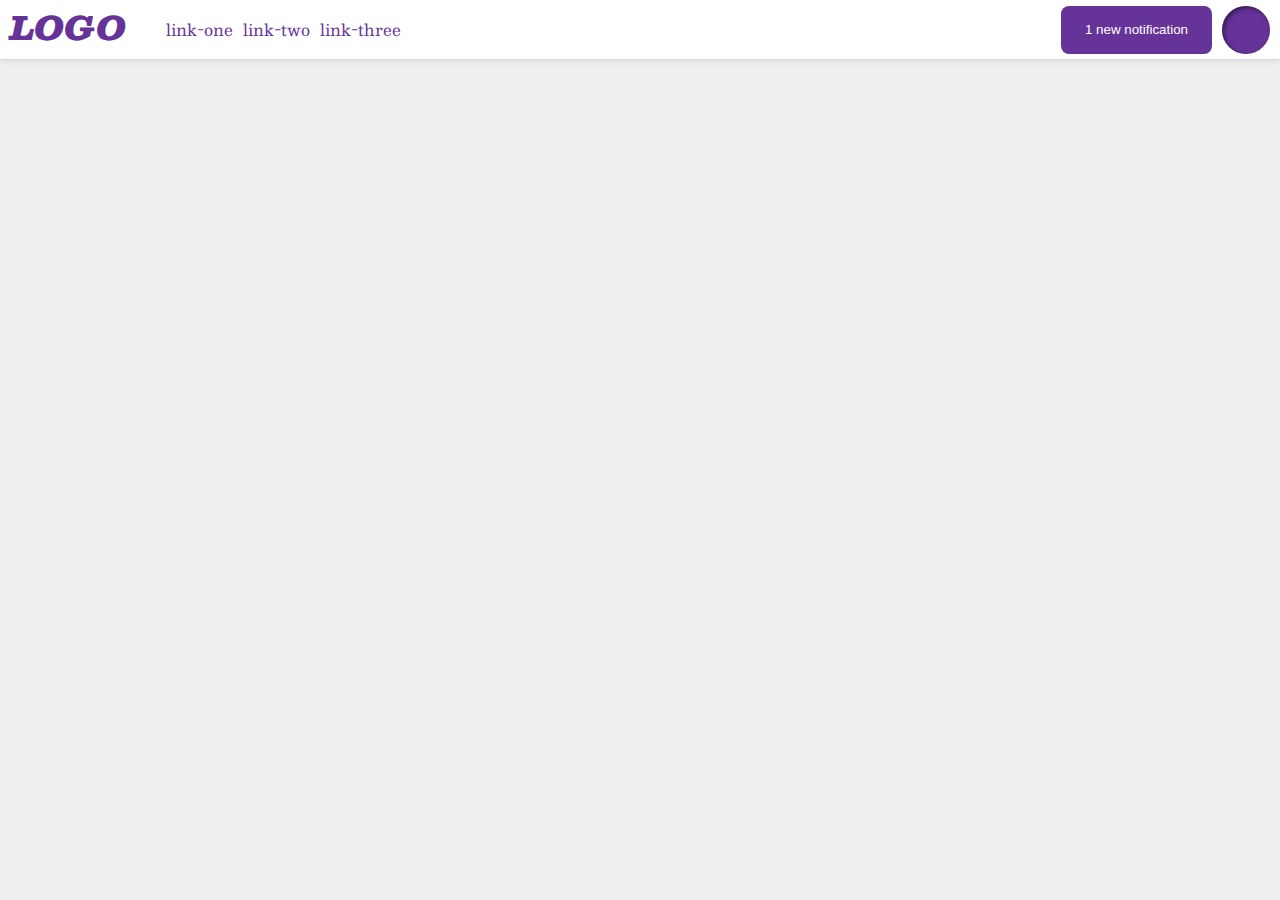
<file: flex/03-flex-header-2/index.html>
<!DOCTYPE html>
<html lang="en">
  <head>
    <meta charset="UTF-8" />
    <meta http-equiv="X-UA-Compatible" content="IE=edge" />
    <meta name="viewport" content="width=device-width, initial-scale=1.0" />
    <title>Flex Header 2</title>
    <link rel="stylesheet" href="style.css" />
  </head>
  <body>
    <div class="header">
      <div class="flex-one">
        <div class="logo">LOGO</div>
        <ul class="links">
          <li><a href="google.com">link-one</a></li>
          <li><a href="google.com">link-two</a></li>
          <li><a href="google.com">link-three</a></li>
        </ul>
      </div>
      <div class="flex-two">
        <button class="notifications">1 new notification</button>
        <div class="profile-image"></div>
      </div>
    </div>
  </body>
</html>
</file>
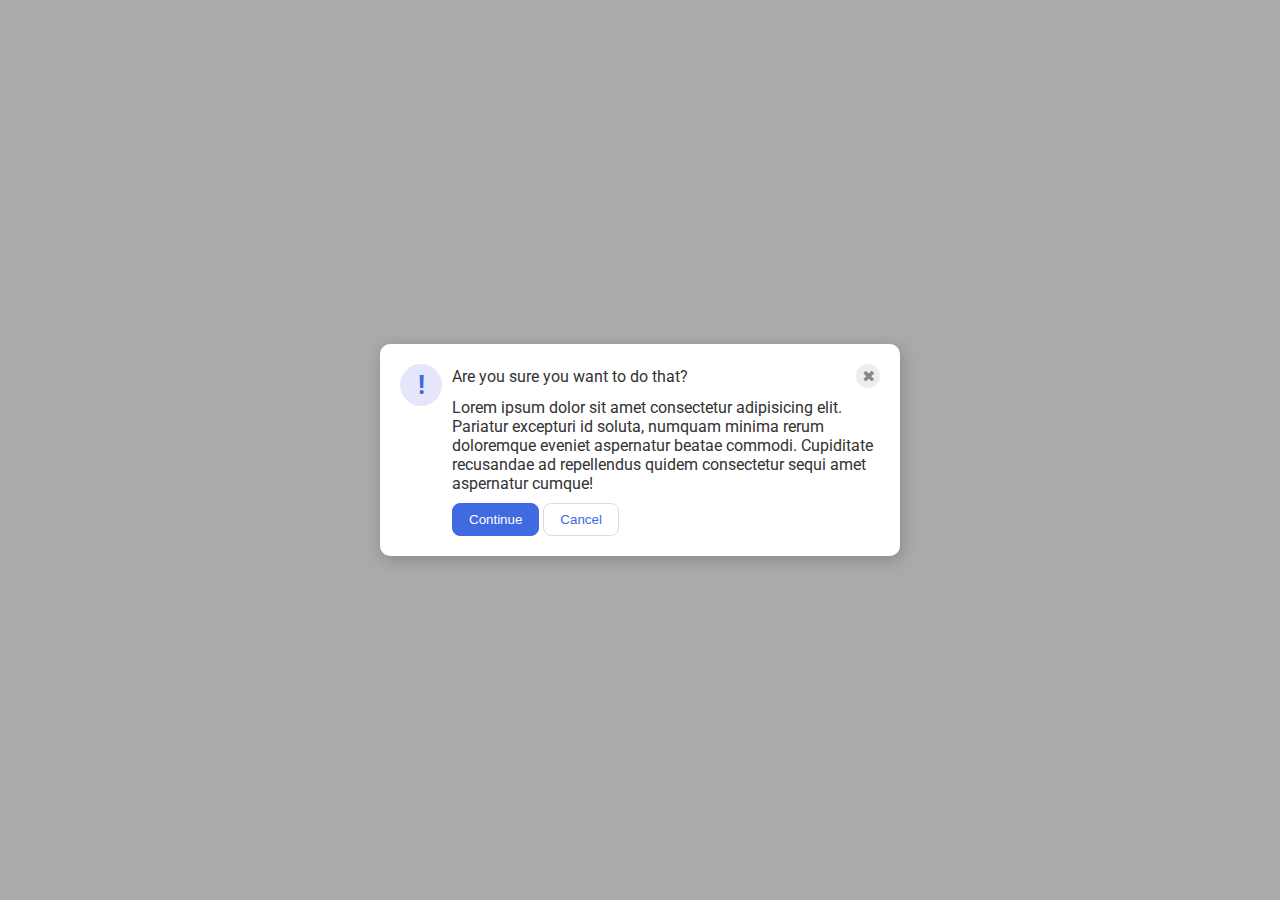
<file: flex/05-flex-modal/index.html>
<!DOCTYPE html>
<html lang="en">
  <head>
    <meta charset="UTF-8" />
    <meta http-equiv="X-UA-Compatible" content="IE=edge" />
    <meta name="viewport" content="width=device-width, initial-scale=1.0" />
    <link rel="stylesheet" href="style.css" />
    <title>Modal</title>
  </head>
  <body>
    <div class="modal">
      <div class="flex-icon-header">
        <div class="icon">!</div>
        <div class="flex-buttons-header">
          <div class="flex-text-header">
            <div class="flex-header-close-button">
              <div class="header">Are you sure you want to do that?</div>
              <div class="close-button">✖</div>
            </div>
            <div class="text">
              Lorem ipsum dolor sit amet consectetur adipisicing elit. Pariatur
              excepturi id soluta, numquam minima rerum doloremque eveniet
              aspernatur beatae commodi. Cupiditate recusandae ad repellendus
              quidem consectetur sequi amet aspernatur cumque!
            </div>
          </div>
          <div class="flex-continue-cancel">
            <button class="continue">Continue</button>
            <button class="cancel">Cancel</button>
          </div>
        </div>
      </div>
    </div>
  </body>
</html>
</file>
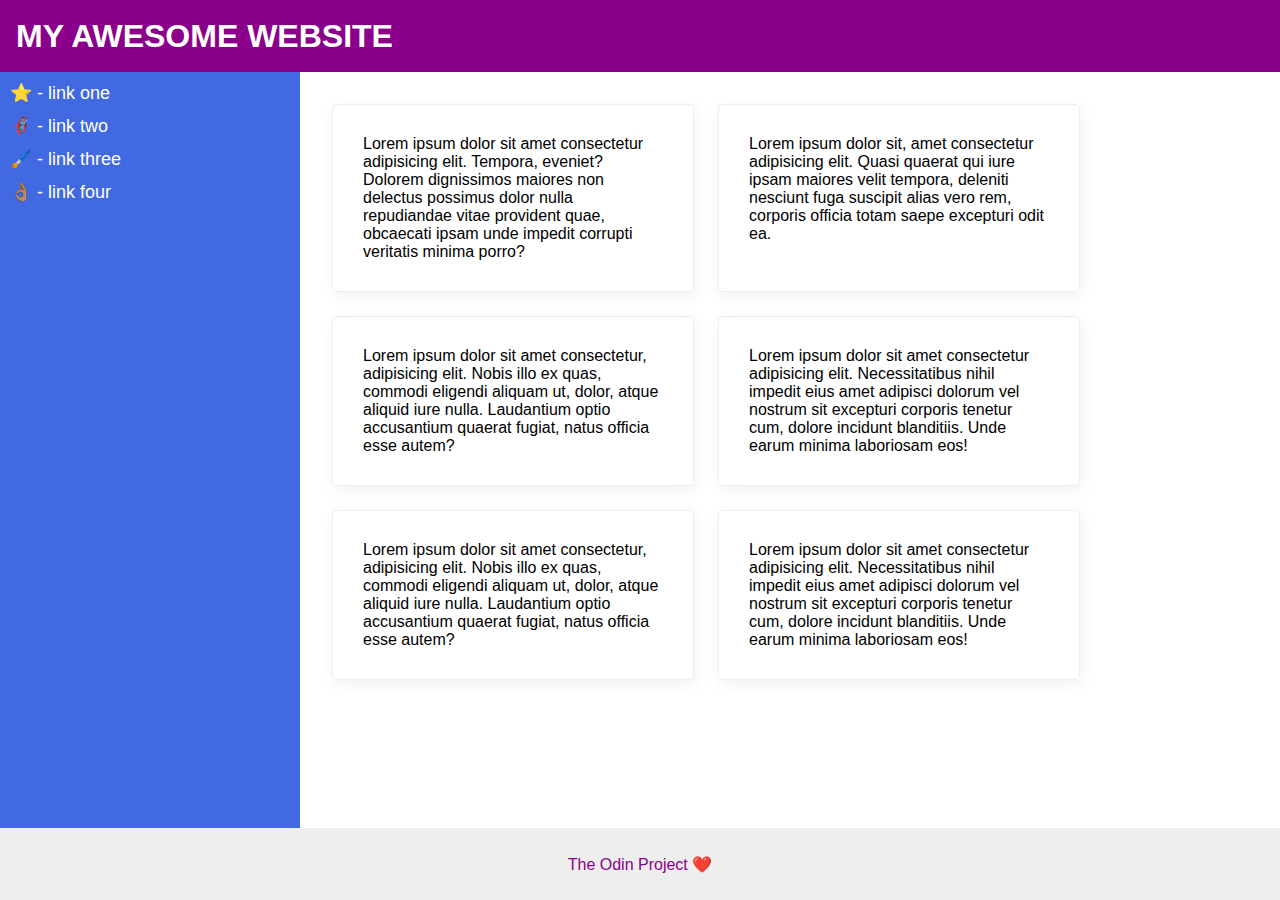
<file: flex/07-flex-layout-2/index.html>
<!DOCTYPE html>
<html lang="en">
  <head>
    <meta charset="UTF-8" />
    <meta http-equiv="X-UA-Compatible" content="IE=edge" />
    <meta name="viewport" content="width=device-width, initial-scale=1.0" />
    <title>The Holy Grail</title>
    <link rel="stylesheet" href="style.css" />
  </head>
  <body>
    <div class="header">MY AWESOME WEBSITE</div>
    <div class="main-body">
      <div class="sidebar">
        <ul>
          <li><a href="#">⭐ - link one</a></li>
          <li><a href="#">🦸🏽‍♂️ - link two</a></li>
          <li><a href="#">🖌️ - link three</a></li>
          <li><a href="#">👌🏽 - link four</a></li>
        </ul>
      </div>

      <div class="cards">
        <div class="card">
          Lorem ipsum dolor sit amet consectetur adipisicing elit. Tempora,
          eveniet? Dolorem dignissimos maiores non delectus possimus dolor nulla
          repudiandae vitae provident quae, obcaecati ipsam unde impedit
          corrupti veritatis minima porro?
        </div>
        <div class="card">
          Lorem ipsum dolor sit, amet consectetur adipisicing elit. Quasi
          quaerat qui iure ipsam maiores velit tempora, deleniti nesciunt fuga
          suscipit alias vero rem, corporis officia totam saepe excepturi odit
          ea.
        </div>
        <div class="card">
          Lorem ipsum dolor sit amet consectetur, adipisicing elit. Nobis illo
          ex quas, commodi eligendi aliquam ut, dolor, atque aliquid iure nulla.
          Laudantium optio accusantium quaerat fugiat, natus officia esse autem?
        </div>
        <div class="card">
          Lorem ipsum dolor sit amet consectetur adipisicing elit.
          Necessitatibus nihil impedit eius amet adipisci dolorum vel nostrum
          sit excepturi corporis tenetur cum, dolore incidunt blanditiis. Unde
          earum minima laboriosam eos!
        </div>
        <div class="card">
          Lorem ipsum dolor sit amet consectetur, adipisicing elit. Nobis illo
          ex quas, commodi eligendi aliquam ut, dolor, atque aliquid iure nulla.
          Laudantium optio accusantium quaerat fugiat, natus officia esse autem?
        </div>
        <div class="card">
          Lorem ipsum dolor sit amet consectetur adipisicing elit.
          Necessitatibus nihil impedit eius amet adipisci dolorum vel nostrum
          sit excepturi corporis tenetur cum, dolore incidunt blanditiis. Unde
          earum minima laboriosam eos!
        </div>
      </div>
    </div>
    <div class="footer">The Odin Project ❤️</div>
  </body>
</html>
</file>
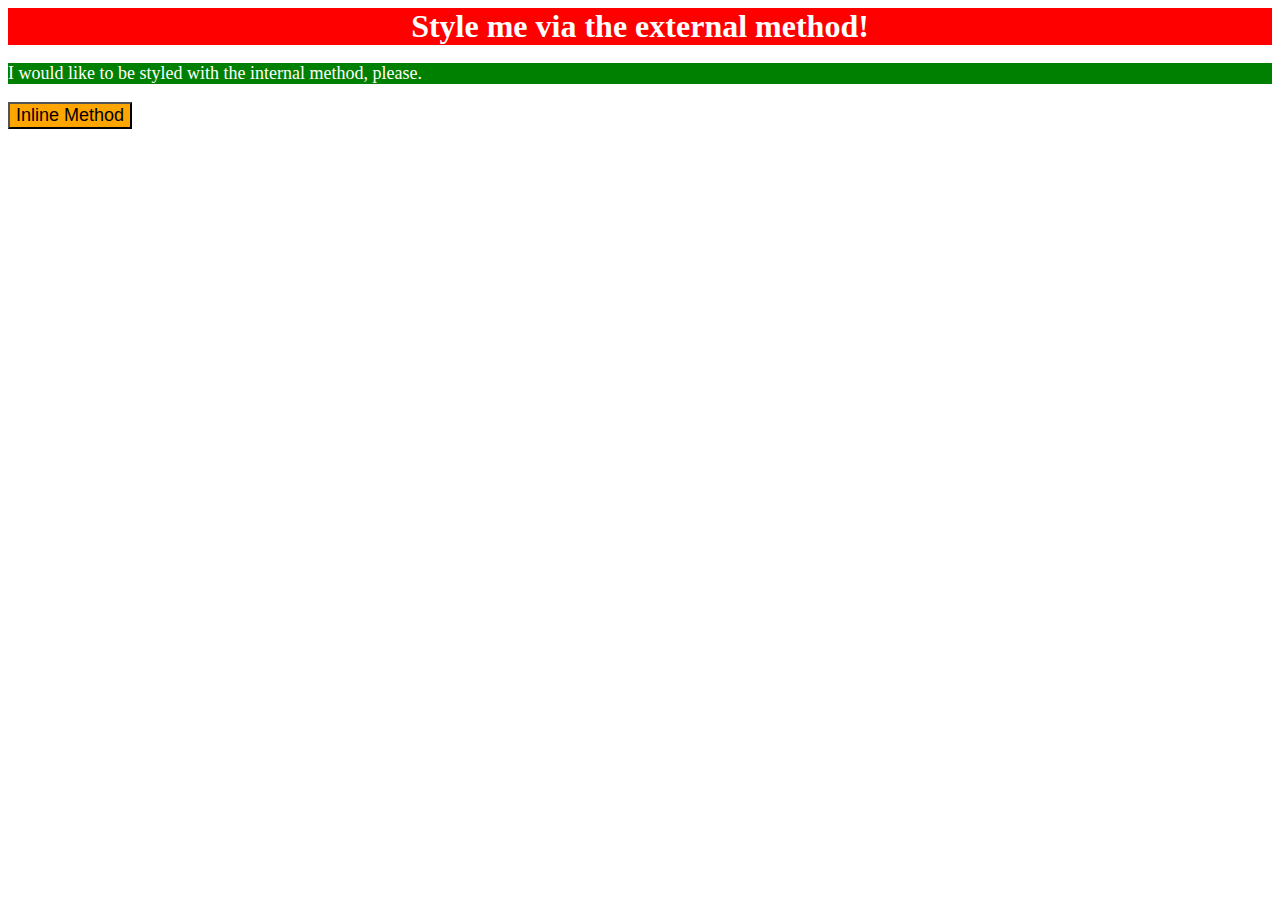
<file: foundations/01-css-methods/index.html>
<!DOCTYPE html>
<html lang="en">
  <head>
    <meta charset="UTF-8" />
    <meta http-equiv="X-UA-Compatible" content="IE=edge" />
    <meta name="viewport" content="width=device-width, initial-scale=1.0" />
    <title>Methods for Adding CSS</title>
    <link rel="stylesheet" href="./style.css" />
    <style>
      p {
        background-color: green;
        color: white;
        font-size: 18px;
      }
    </style>
  </head>
  <body>
    <div>Style me via the external method!</div>
    <p>I would like to be styled with the internal method, please.</p>
    <button style="background-color: orange; font-size: 18px">
      Inline Method
    </button>
  </body>
</html>
</file>
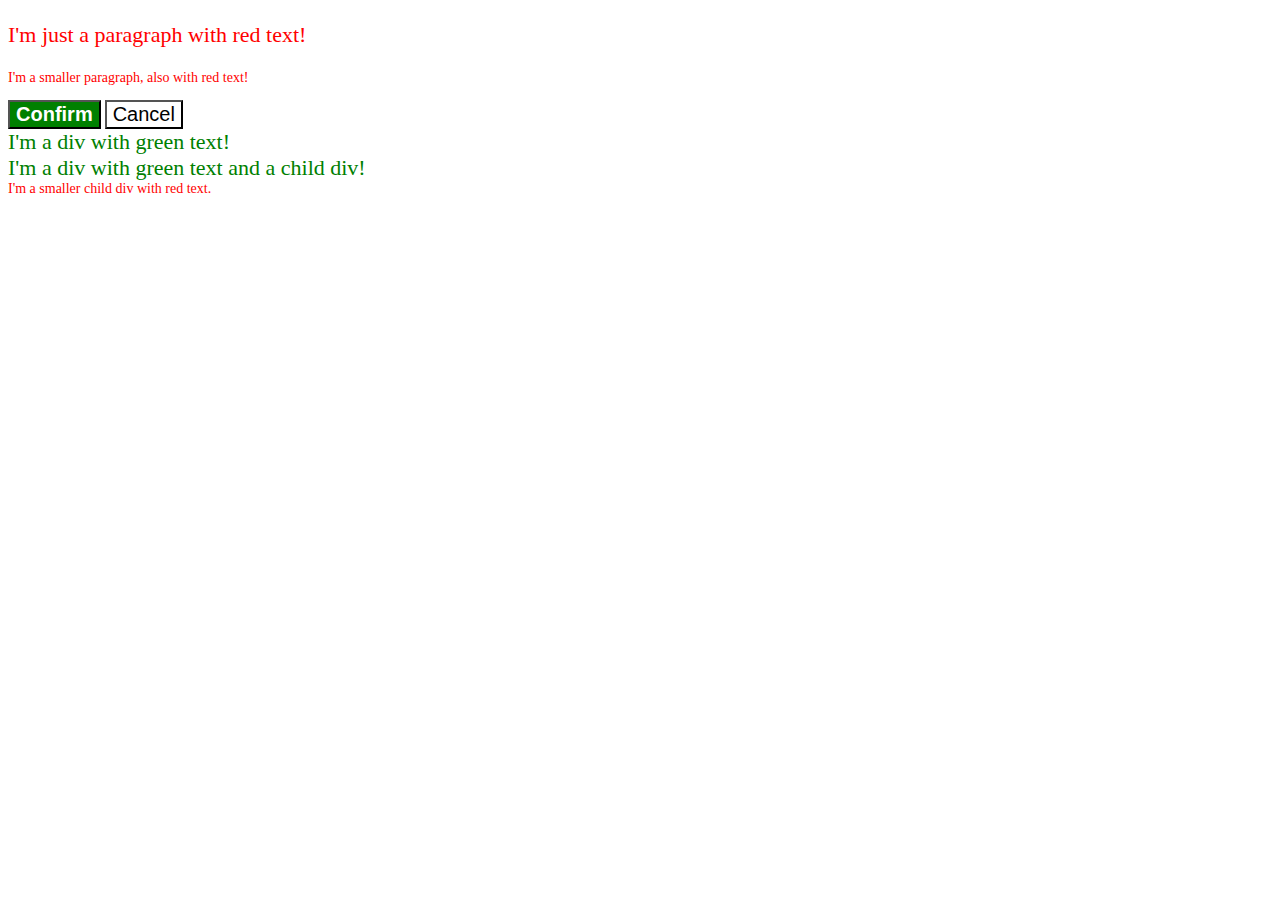
<file: foundations/06-cascade-fix/index.html>
<!DOCTYPE html>
<html lang="en">
  <head>
    <meta charset="UTF-8" />
    <meta http-equiv="X-UA-Compatible" content="IE=edge" />
    <meta name="viewport" content="width=device-width, initial-scale=1.0" />
    <title>Fix the Cascade</title>
    <link rel="stylesheet" href="style.css" />
  </head>
  <body>
    <p class="para">I'm just a paragraph with red text!</p>
    <p class="para small-para">I'm a smaller paragraph, also with red text!</p>

    <button id="confirm-button" class="button confirm">Confirm</button>
    <button id="cancel-button" class="button cancel">Cancel</button>

    <div class="text">I'm a div with green text!</div>
    <div class="text">
      I'm a div with green text and a child div!
      <div class="text child">I'm a smaller child div with red text.</div>
    </div>
  </body>
</html>
</file>
<file: flex/03-flex-header-2/style.css>
/* this is some magical font-importing.  
you'll learn about it later. */
@import url("https://fonts.googleapis.com/css2?family=Besley:ital,wght@0,400;1,900&display=swap");

body {
  margin: 0;
  background: #eee;
  font-family: Besley, serif;
}

.header {
  background: white;
  border-bottom: 1px solid #ddd;
  box-shadow: 0 0 8px rgba(0, 0, 0, 0.1);
  display: flex;
  justify-content: space-between;
  align-items: center;
  padding: 0 10px;
}

.profile-image {
  background: rebeccapurple;
  box-shadow: inset 2px 2px 4px rgba(0, 0, 0, 0.5);
  border-radius: 50%;
  width: 48px;
  height: 48px;
}

.logo {
  color: rebeccapurple;
  font-size: 32px;
  font-weight: 900;
  font-style: italic;
}

button {
  border: none;
  border-radius: 8px;
  background: rebeccapurple;
  color: white;
  padding: 8px 24px;
}

a {
  /* this removes the line under our links */
  text-decoration: none;
  color: rebeccapurple;
  margin-right: 10px;
}

ul {
  list-style-type: none;
  display: flex;
}

.flex-one {
  display: flex;
  flex-flow: row nowrap;
}

.flex-two {
  display: flex;
  column-gap: 10px;
}
</file>
<file: flex/05-flex-modal/style.css>
@import url("https://fonts.googleapis.com/css2?family=Roboto:wght@400;700&display=swap");

html,
body {
  height: 100%;
}

body {
  font-family: Roboto, sans-serif;
  margin: 0;
  background: #aaa;
  color: #333;
  /* I'll give you this one for free lol */
  display: flex;
  align-items: center;
  justify-content: center;
}

.modal {
  background: white;
  width: 480px;
  border-radius: 10px;
  box-shadow: 2px 4px 16px rgba(0, 0, 0, 0.2);
  padding: 20px;
}

.icon {
  color: royalblue;
  font-size: 26px;
  font-weight: 700;
  background: lavender;
  width: 42px;
  height: 42px;
  border-radius: 50%;
  display: flex;
  align-items: center;
  justify-content: center;
  flex-shrink: 0;
}

.close-button {
  background: #eee;
  border-radius: 50%;
  color: #888;
  font-weight: 400;
  font-size: 16px;
  height: 24px;
  width: 24px;
  display: flex;
  align-items: center;
  justify-content: center;
}

button {
  padding: 8px 16px;
  border-radius: 8px;
}

button.continue {
  background: royalblue;
  border: 1px solid royalblue;
  color: white;
}

button.cancel {
  background: white;
  border: 1px solid #ddd;
  color: royalblue;
}

.flex-icon-header {
  display: flex;
  flex-flow: row nowrap;
  flex: 1 1 auto;
  justify-content: space-between;
  column-gap: 10px;
}

.flex-buttons-header {
  display: flex;
  flex-flow: column nowrap;
  row-gap: 10px;
  flex: auto;
}

.flex-header-close-button {
  display: flex;
  justify-content: space-between;
  align-items: center;
}

.flex-text-header {
  display: flex;
  flex-flow: column nowrap;
  row-gap: 10px;
}
</file>
<file: flex/07-flex-layout-2/style.css>
body {
  font-family: -apple-system, BlinkMacSystemFont, "Segoe UI", Roboto, Oxygen,
    Ubuntu, Cantarell, "Open Sans", "Helvetica Neue", sans-serif;
  margin: 0;
  min-height: 100vh;
  display: flex;
  flex-flow: column;
}

ul,
a {
  text-decoration: none;
  margin: 5px;
  padding: 0%;
  color: white;
  display: flex;
  flex-flow: column nowrap;
  row-gap: 1px;
  font-size: large;
}

.header {
  height: 72px;
  background: darkmagenta;
  color: white;
  font-weight: 900;
  font-size: 32px;
  display: flex;
  align-items: center;
  padding-left: 16px;
}

.footer {
  height: 72px;
  background: #eee;
  color: darkmagenta;
  display: flex;
  justify-content: center;
  align-items: center;
}

.main-body {
  display: flex;
  flex-flow: row nowrap;

  flex: 1;
}

.sidebar {
  width: 300px;
  background: royalblue;
  flex: 0 0 auto;
}

.cards {
  flex: 1 1 0;
  padding: 32px;
  display: flex;
  flex-flow: row wrap;

  align-content: flex-start;
  gap: 24px;
}

.card {
  border: 1px solid #eee;
  box-shadow: 2px 4px 16px rgba(0, 0, 0, 0.06);
  border-radius: 4px;

  padding: 30px;
  width: 300px;
}
</file>
<file: foundations/01-css-methods/style.css>
div {
  background-color: red;
  color: white;
  font-size: 32px;
  text-align: center;
  font-weight: bold;
}
</file>
<file: foundations/06-cascade-fix/style.css>
.para,
.small-para {
  color: hsl(0, 100%, 50%);
}

.para {
  font-size: 22px;
}

.small-para {
  font-size: 14px;
}

.button {
  background-color: rgb(255, 255, 255);
  color: rgb(0, 0, 0);
  font-size: 20px;
}

.confirm {
  background: green;
  color: white;
  font-weight: bold;
}

div.text {
  color: green;
  font-size: 22px;
}

div.child {
  color: red;
  font-size: 14px;
}
</file>
